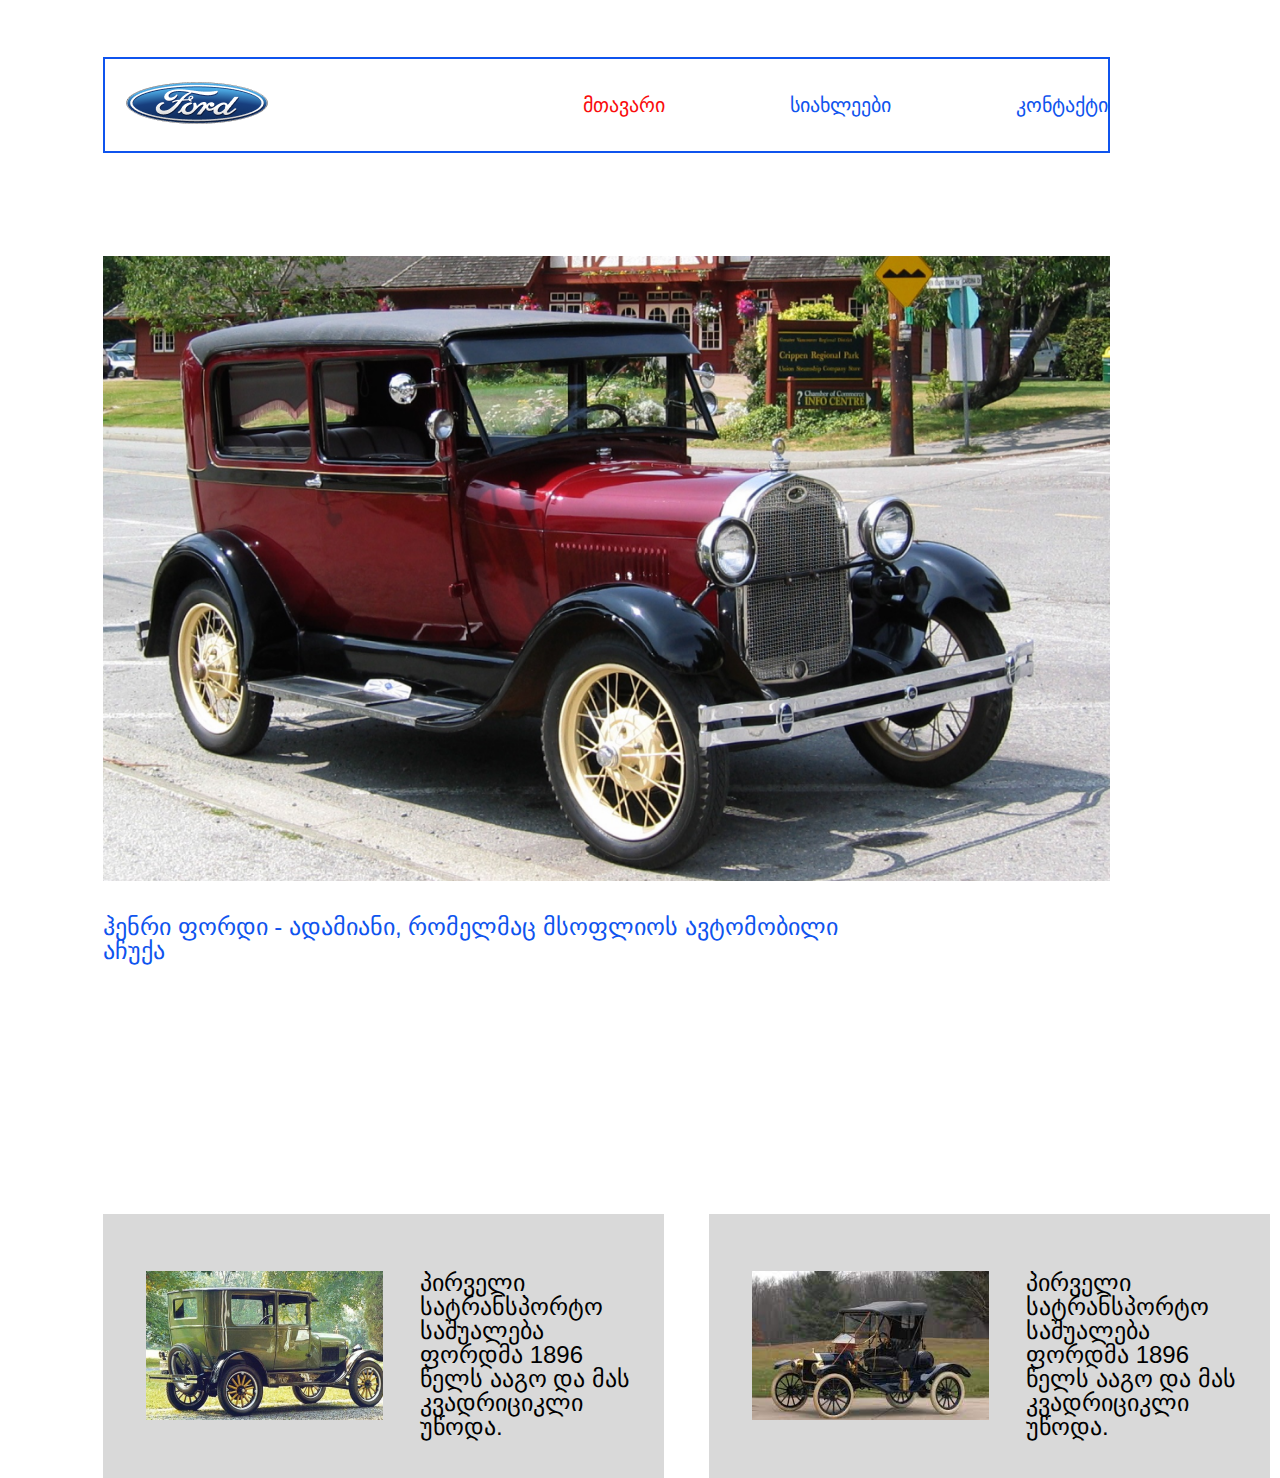
<file: index.html>
<!DOCTYPE html>
<html lang="en">

<head>
    <meta charset="UTF-8">
    <title>task3</title>

    <link rel="stylesheet" href="styles.css">
    <link rel="stylesheet" href="reset.css">

    <link rel="stylesheet" href="//cdn.web-fonts.ge/fonts/bpg-nino-mtavruli/css/bpg-nino-mtavruli.min.css">

</head>

<body class="container">
    <header class="header">
        <div>
            <a href="#" target="_blank"><img src="logo.png" alt="Ford logo"></a>
        </div>
        <nav class="top-nav">
            <ul>
                <li class="nav-item"><a href="index.html" class="active">მთავარი</a></li>
                <li class="nav-item"><a href="https://media.ford.com/content/fordmedia/fna/us/en/news.html" target="_blank">სიახლეები</a>
                </li>
                <li class="nav-item"><a href="contact.html">კონტაქტი</a></li>
            </ul>
        </nav>
    </header>
    <main>
        <section class="paragraph">
            <img src="car (1).png" alt="Ford car">
            <p>ჰენრი ფორდი - ადამიანი, რომელმაც მსოფლიოს ავტომობილი აჩუქა</p>
        </section>
        
        <footer>
            <div class="B1" ></div>
            <img class="article1" src="article1.png" alt="first car" />
            <h1>პირველი სატრანსპორტო საშუალება ფორდმა 1896 წელს ააგო და მას კვადრიციკლი უწოდა.</h1>
            <div class="B2" ></div>
            <img class="article2" src="article2.png" alt="first car" />
            <h2>პირველი სატრანსპორტო საშუალება ფორდმა 1896 წელს ააგო და მას კვადრიციკლი უწოდა.</h2>

        </footer>  
    </main>
</body>
</html>
</file>
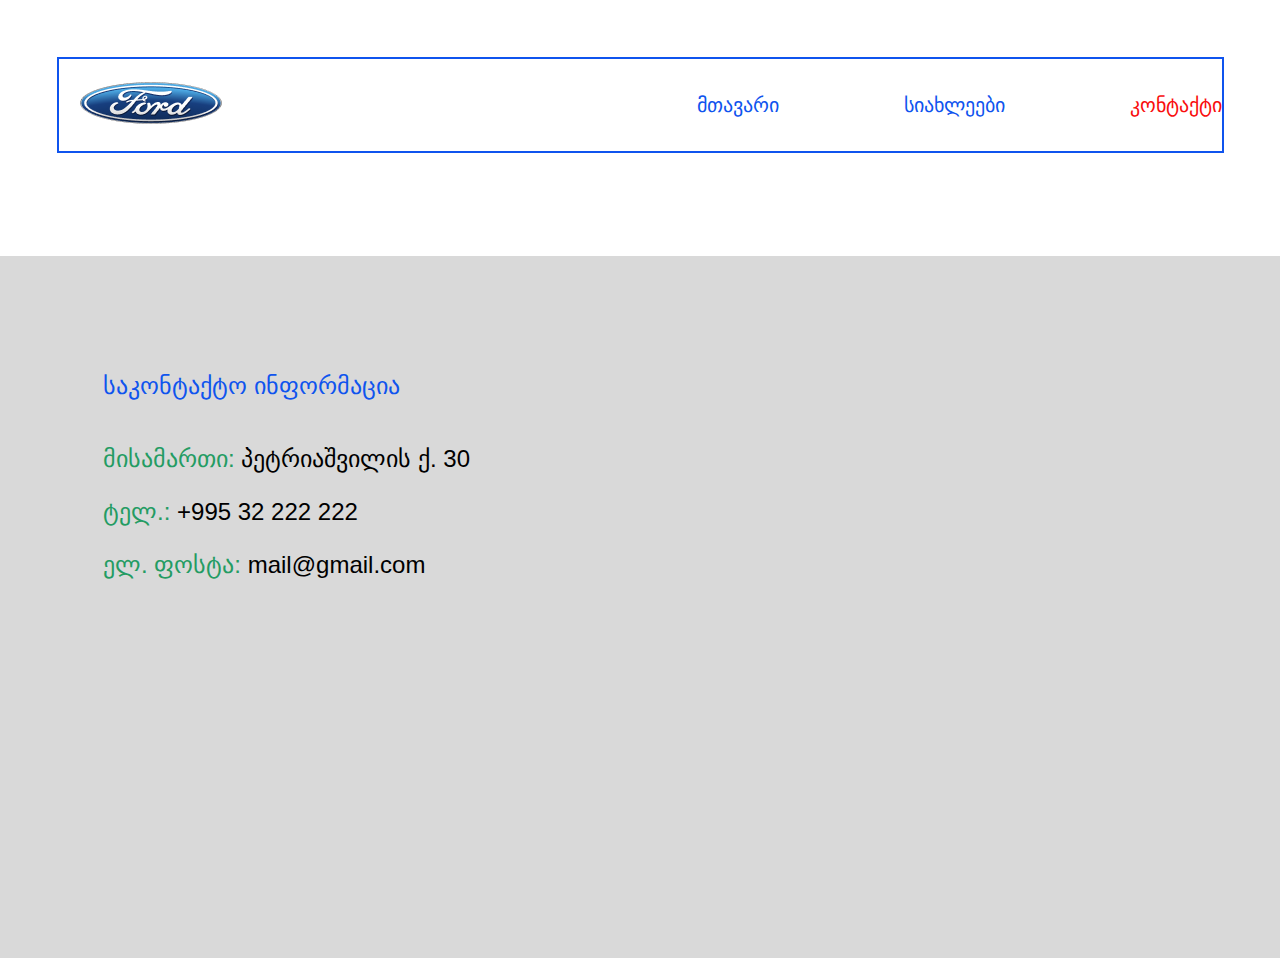
<file: contact.html>
<!DOCTYPE html>
<html lang="en">

<head>
    <meta charset="UTF-8">
    <title>task3</title>

    <link rel="stylesheet" href="styles.css">
    <link rel="stylesheet" href="reset.css">

    <link rel="stylesheet" href="//cdn.web-fonts.ge/fonts/bpg-nino-mtavruli/css/bpg-nino-mtavruli.min.css">

</head>

<body>
    <header class="header">
        <div>
            <a href="#" target="_blank"><img src="logo.png" alt="Ford logo"></a>
        </div>
        <nav class="top-nav">
            <ul>
                <li class="nav-item"><a href="index.html">მთავარი</a></li>
                <li class="nav-item"><a href="https://media.ford.com/content/fordmedia/fna/us/en/news.html"
                        target="_blank">სიახლეები</a>
                </li>
                <li class="nav-item"><a href="contact.html" class="active">კონტაქტი</a></li>
            </ul>
        </nav>
    </header>
    <footer class="footer">
        <div class="footer-info">
            <div class="contact-info">
                <h3>საკონტაქტო ინფორმაცია</h3>
                <address>
                    <span class="contact-title">მისამართი:</span> პეტრიაშვილის ქ. 30
                </address>
                <a href="tel:+99532222222"><span class="contact-title">ტელ.:</span> +995 32 222 222</a>
                <a href="mailto:mail@gmail.com"><span class="contact-title">ელ. ფოსტა: </span>mail@gmail.com</a>
            </div>
            <div class="map-wrapper">
                <iframe src="https://www.google.com/maps/embed?pb=!1m18!1m12!1m3!1d2978.696730065036!2d44.77732021490688!3d41.70548218417875!2m3!1f0!2f0!3f0!3m2!1i1024!2i768!4f13.1!3m3!1m2!1s0x40440cce3a01fef7%3A0x2a75ae2128072d6!2zMzAg4YOV4YOQ4YOh4YOY4YOaIOGDnuGDlOGDouGDoOGDmOGDkOGDqOGDleGDmOGDmuGDmOGDoSDhg6Xhg6Phg6nhg5AsIOGDl-GDkeGDmOGDmuGDmOGDoeGDmA!5e0!3m2!1ska!2sge!4v1680011688248!5m2!1ska!2sge"
                 width="600" height="450" style="border:0;" allowfullscreen="" loading="lazy" referrerpolicy="no-referrer-when-downgrade"></iframe>
            </div>
        </div>
    </footer>
</body>

</html>
</file>
<file: styles.css>
body{
    max-width: 1440px;
    font-family: "BPG Nino Mtavruli", sans-serif;
    margin: 0 auto;
    font-size: 24px;
    padding-top: 57px;
}

.container{
    padding-right: 170px;
    padding-left: 103px;
    padding-bottom: 122px;
}
.header, .top-nav ul{
    display: flex;
    align-items: center;
}

.header{
    max-width: 1167px;
    margin: auto;
    height: 96px;
    justify-content: space-between;
    border: 2px solid #0F54EE;
    color: #0F54EE;
    margin-bottom: 103px;
    font-size: 20px;
}

.nav-item{
    padding-left: 125px;
}

.active{
    color: #F90D0D;
}

.main{
    margin-bottom: 184px;
}


.paragraph img{
      margin-bottom: 28px;
    }

.paragraph p{
    width: 793px;
    height: 22px;
    left: 103px;
    top: 1008px;
    font-weight: 400;
    font-size: 24px;
    line-height: 24px;
    color: #0F54EE;
    }
.article1 {
    position: absolute;
    width: 237px;
    height: 149px;
    left: 146px;
    top: 1271px
}

.article2 {
    position: absolute;
    width: 237px;
    height: 149px;
    left: 752px;
    top: 1271px;

}

h1{
    position: absolute;
    width: 230px;
    height: 147px;
    left: 420px;
    top: 1271px;
    font-weight: 400;
    font-size: 24px;
    line-height: 24px;

    color: #000000;
}

h2 {

    position: absolute;
    width: 230px;
    height: 147px;
    left: 1026px;
    top: 1271px;
    font-weight: 400;
    font-size: 24px;
    line-height: 24px;

    color: #000000;
}

.B1 {
    position: absolute;
    width: 561px;
    height: 264px;
    left: 103px;
    top: 1214px;
    background: #D9D9D9;
}

.B2 {
    position: absolute;
    width: 561px;
    height: 264px;
    left: 709px;
    top: 1214px;
    background: #D9D9D9;

}

.footer{
    max-width: 1440px;
    background-color: #D9D9D9;
}

.footer-info{
    display: flex;
    justify-content: space-between;
    gap: 20px;
    padding: 116px 87px 130px 103px;
}

.contact-info{
    display: flex;
    flex-direction: column;
    gap: 25px;
}

.contact-info h3{
    color: #0F54EE;
    margin-bottom: 20px;
}

.contact-title{
    color: #249C63;
}
</file>
